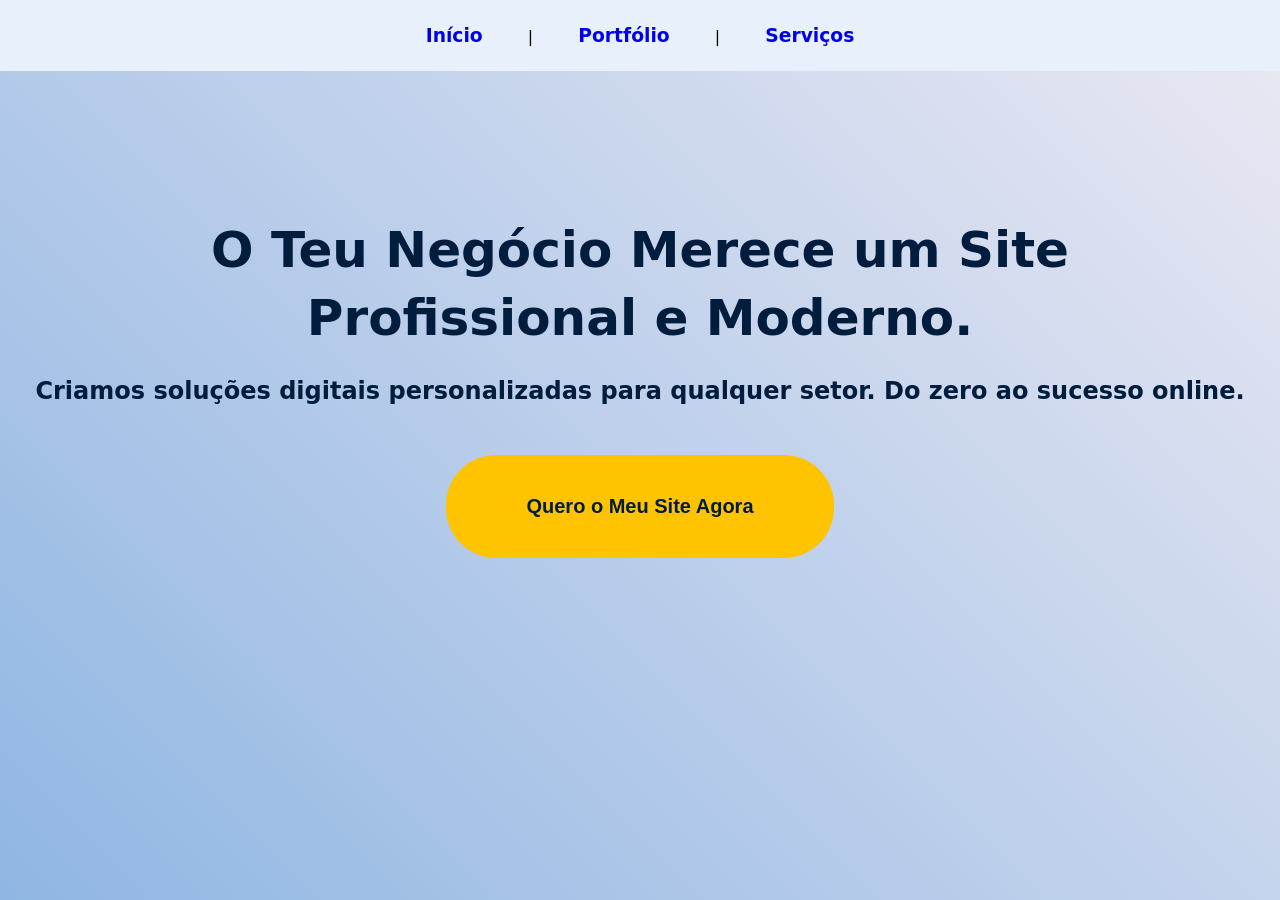
<file: index.html>
<!DOCTYPE html>
<html lang="pt-br">
<head>
    <meta charset="UTF-8">
    <meta name="viewport" content="width=device-width, initial-scale=1.0">
    <style>
    @import url('https://fonts.googleapis.com/css2?family=Open+Sans:ital,wght@0,300..800;1,300..800&display=swap');
    </style>
    <link rel="stylesheet" href="style.css">
    <title>Index</title>
</head>
<body>
    <!--MENU DE NAVEGAÇÃO-->
    <header class="menu"><a href="index.html"><h3 class="menuLetra">Início</h3></a>      |      <a href="projects.html"><h3 class="menuLetra">Portfólio</h3></a>      |      <a href="service.html"><h3 class="menuLetra">Serviços</h3></a></header>
    <p id="text1"><h1>O Teu Negócio Merece um Site</h1></p>
    <p id="text2"><h1>Profissional e Moderno.</h1></p>

    <section class="subtitulo">
        <h2 >Criamos soluções digitais personalizadas para qualquer setor. Do zero ao sucesso online.</h2>
    </section>
    <!--BOTÃO PARA CLIENTE SOLLICITAR SEU SITE-->
    <button onclick="newSite()">Quero o Meu Site Agora</button>
    <script src="script.js"></script>
</body>
</html>
</file>
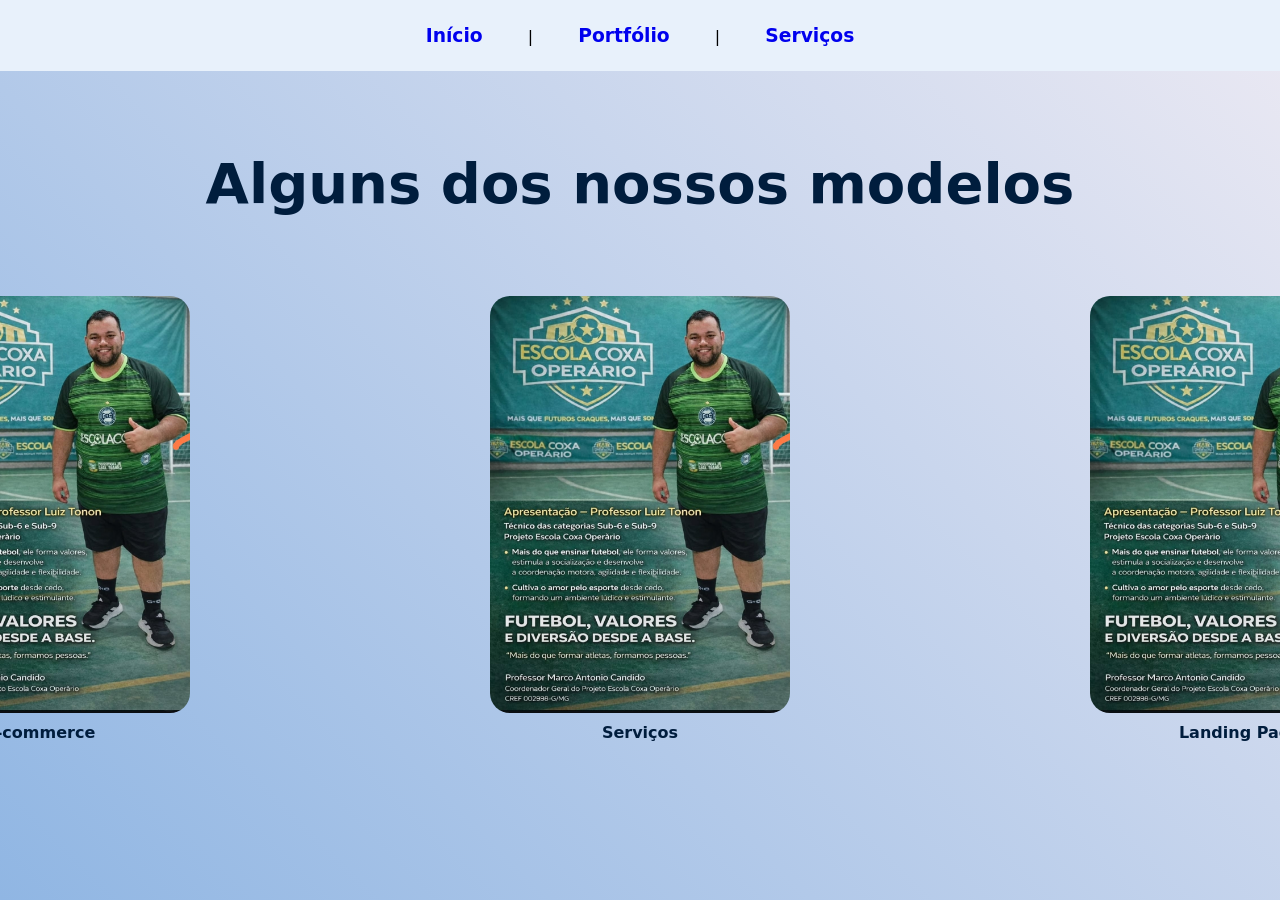
<file: projects.html>
<!DOCTYPE html>
<html lang="pt-br">
<head>
    <meta charset="UTF-8">
    <meta name="viewport" content="width=device-width, initial-scale=1.0">
    <link rel="stylesheet" href="projects.css">
    <title>Projetos</title>
</head>
<body>
    <!--MENU DE NAVEGAÇÃO-->
    <header class="menu"><a href="index.html"><h3 class="menuLetra">Início</h3></a>      |      <a href="projects.html"><h3 class="menuLetra">Portfólio</h3></a>      |      <a href="service.html"><h3 class="menuLetra">Serviços</h3></a></header>
    <h1>Alguns dos nossos modelos</h1>
    <!--MODELOS DE SITES-->
    <div class="container-projetos">
    <div class="projeto-item">
        <img src="img/foto1.jpeg" alt="E-commerce" id="img1">
        <h4>E-commerce</h4>
    </div>
    <div class="projeto-item">
        <img src="img/foto1.jpeg" alt="Serviços" id="img2">
        <h4>Serviços</h4>
    </div>
    <div class="projeto-item">
        <img src="img/foto1.jpeg" alt="Landing Page" id="img3">
        <h4>Landing Page</h4>
    </div>
</div>

    
</body>
</html>
</file>
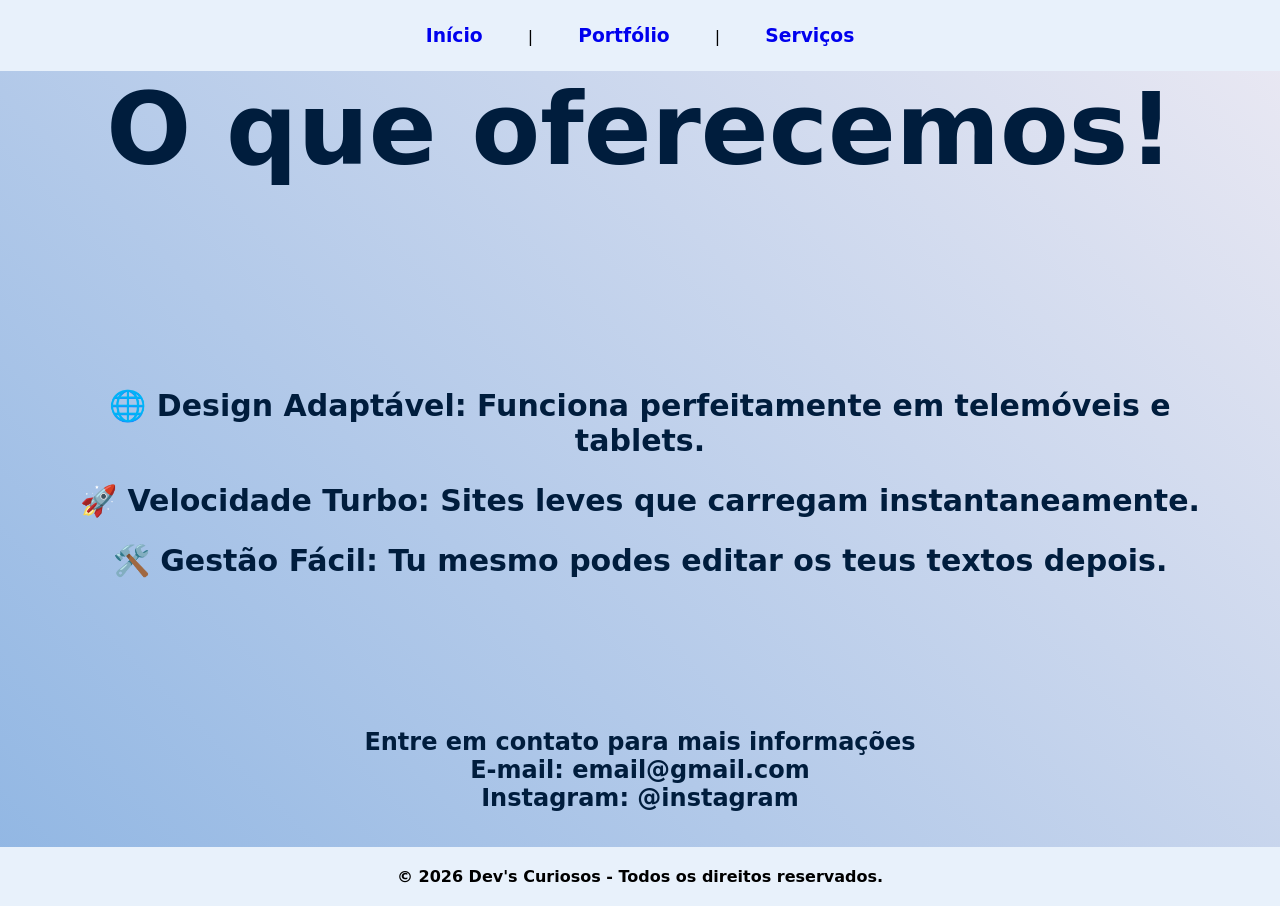
<file: service.html>
<!DOCTYPE html>
<html lang="pt-br">
<head>
    <meta charset="UTF-8">
    <meta name="viewport" content="width=device-width, initial-scale=1.0">
    <link rel="stylesheet" href="service.css">
    <title>Serviços</title>
</head>
<body>
    <!--MENU DE NAVEGAÇÃO-->
    <header class="menu"><a href="index.html"><h3 class="menuLetra">Início</h3></a>      |      <a href="projects.html"><h3 class="menuLetra">Portfólio</h3></a>      |      <a href="service.html"><h3 class="menuLetra">Serviços</h3></a></header>
    <h1>O que oferecemos!</h1>
    <!--CONTEUDO-->
    <div id="desc">
        <h3 class="content">🌐 Design Adaptável: Funciona perfeitamente em telemóveis e tablets.</h3>
        <br>
        <h3 class="content">🚀 Velocidade Turbo: Sites leves que carregam instantaneamente.</h3>
        <br>
        <h3 class="content">🛠️ Gestão Fácil: Tu mesmo podes editar os teus textos depois.</h3>
    </div>
    <!--MEIOS DE CONTATOS-->
    <section id="contact">
        <h2>Entre em contato para mais informações</h2>
        <h2>E-mail: email@gmail.com</h2>
        <h2>Instagram: @instagram</h2>
    </section>
    <!--RODA PÉ-->
    <footer>
        <h4>© 2026 Dev's Curiosos - Todos os direitos reservados.</h4>
    </footer>
</body>
</html>
</file>
<file: style.css>
/*RESET CSS*/
* {
    margin: 0;
    padding: 0;
    box-sizing: border-box;
}

body{
    background-image: linear-gradient(45deg, #90b6e3, #ebe9f3);
    width: 100%;
    min-height: 100vh;
    text-align: center;
    font-family: system-ui, -apple-system, BlinkMacSystemFont, 'Segoe UI', Roboto, Oxygen, Ubuntu, Cantarell, 'Open Sans', 'Helvetica Neue', sans-serif;
}

/*MENU DE NAVEGAÇÃO*/
.menu{
    text-align: center;
    background-color: #e8f1fb;
    padding-top: 25px;
    padding-bottom: 25px;
    font-weight: lighter;
}
.menuLetra:hover{
    color: #001d3d;
}

/*ESCRITA DO MENU DE NAVEGAÇÃO*/
h3{
    display:inline-block;
    margin-left: 40px;
    margin-right: 40px;
}

/*TITULO*/
#text1{
    margin-top: 150px;
}

/*TITULO 2*/
#text2{
    margin-top: 10px;
}

/*LETRA TITULO*/
h1{
    font-weight: bold;
    color: #001d3d;
    font-size: 50px;
}

/*SUBTITULO*/
h2{
    font-weight: bold;
    color: #001d3d;
    margin-top: 30px;
}

/*BOTÃO PARA CLIENTE SOLICITAR SITE*/
button{
    display: block;
    margin: 0 auto;
    margin-top: 50px;
    padding-left: 80px;
    padding-right: 80px;
    padding-bottom: 40px;
    padding-top: 40px;
    border: none;
    border-radius: 50px;
    background-color: #ffc300;
    font-size: 20px;
    font-weight: bold;
    color: #001d3d;
    cursor: pointer;
    transition: 0.5s;
}

button:hover{
    margin-top: 40px;
    padding-left: 90px;
    padding-right: 90px;
    padding-bottom: 50px;
    padding-top: 50px;
    border-radius: 60px;
    background-color: #fac825;
    color: #002349;
}


/* Configurações para Celulares (telas até 768px) */
@media (max-width: 768px) {

/*MENU DE NAVEGAÇÃO*/
.menu {
    display: flex;
    justify-content: center;
    align-items: center;
    gap: 20px;
    
    background-color: #e8f1fb;
    padding: 25px;
    font-weight: lighter;
}

/*ESCRITA MENU DE NAVEGAÇÃO*/
h3 {
    display: inline-block;
    margin: 0;
}

/*TITULO*/
    #text1 {
        margin-top: 80px;
        padding: 0 20px;
    }

/*LETRA TITULO*/
    h1 {
        font-size: 32px;
    }

/*SUBTITULO*/
    h2 {
        font-size: 20px;
    }

/*BOTÃO PARA CLIENTE SOLICITAR SITE*/
    button {
        width: 90%;
        padding: 20px;
        font-size: 18px;
    }
}
</file>
<file: projects.css>
/*RESET CSS*/
* {
    margin: 0;
    padding: 0;
    box-sizing: border-box;
}

body{
    background-image: linear-gradient(45deg, #90b6e3, #ebe9f3);
    width: 100%;
    min-height: 100vh;
    text-align: center;
    font-family: system-ui, -apple-system, BlinkMacSystemFont, 'Segoe UI', Roboto, Oxygen, Ubuntu, Cantarell, 'Open Sans', 'Helvetica Neue', sans-serif;
}

/*MENU DE NAVEGAÇÃO*/
.menu{
    text-align: center;
    background-color: #e8f1fb;
    padding-top: 25px;
    padding-bottom: 25px;
    font-weight: lighter;
}

.menuLetra:hover{
    color: #001d3d;
}

/*ESCRITA DO MENU DE NAVEGAÇÃO*/
h3{
    display:inline-block;
    margin-left: 40px;
    margin-right: 40px;
}

/*TITULO PAGINA*/
h1{
    margin-top: 80px;
    margin-bottom: 40px;
    font-weight: bold;
    color: #001d3d;
    font-size: 56px;
}

/*DIV DOS PROJETOS*/
.container-projetos {
    display: flex;
    justify-content: center;
    gap: 300px;
    padding: 40px;
}

/*DIV COM AS IMG*/
.projeto-item {
    text-align: center;
}

img {
    width: 300px;
    display: block;
    margin-bottom: 10px;
    border-radius: 20px;
}


/*LEGENDA IMG*/
h4{
    color: #001d3d;

}

/* Media Query para Celulares (telas até 768px) */
@media (max-width: 768px) {

    /* 1. Menu Ajustado */
    .menu {
        display: flex;
        flex-wrap: wrap; /* Permite quebrar linha se o celular for muito pequeno */
        justify-content: center;
        padding: 15px;
        gap: 10px;
    }

    h3 {
        margin: 5px 10px; 
        font-size: 16px;
    }

    /* 2. Container de Projetos*/
    .container-projetos {
        flex-direction: column;
        align-items: center;
        gap: 40px;
        padding: 20px;
    }

    /* 3. Imagens Flexíveis */
    img {
        width: 100%;
        max-width: 300px;
        height: auto;
    }

    /* 4. Título Principal */
    h1 {
        font-size: 32px;
        margin-top: 40px;
        margin-bottom: 20px;
        padding: 0 10px;
    }
}
</file>
<file: service.css>
/*RESET CSS*/
* {
    margin: 0;
    padding: 0;
    box-sizing: border-box;
}

body{
    background-image: linear-gradient(45deg, #90b6e3, #ebe9f3);
    width: 100%;
    min-height: 100vh;
    text-align: center;
    font-family: system-ui, -apple-system, BlinkMacSystemFont, 'Segoe UI', Roboto, Oxygen, Ubuntu, Cantarell, 'Open Sans', 'Helvetica Neue', sans-serif;
}

/*MENU DE NAVEGAÇÃO*/
.menu{
    text-align: center;
    background-color: #e8f1fb;
    padding-top: 25px;
    font-weight: lighter;
}

.menuLetra:hover{
    color: #001d3d;
}

/*ESCRITA MENU*/
h3{
    display:inline-block;
    margin-left: 40px;
    margin-right: 40px;
    font-weight: bold;
    padding-bottom: 25px;
}

/*TITULO*/
h1{
    
    font-weight: bold;
    color: #001d3d;
    text-align: center;
    font-size: 100px;

}

/*DIV CONTEUDO*/
#desc{
    
    margin-top: 200px;
}



/*ESCRITA DO CONTEUDO*/
.content{
    font-size: 30px;
    color: #001d3d;

}

/*DIV CONTACT*/
#contact{
    margin-top: 125px;
}

/*ESCRRITA DO CONTATACT*/
h2{
    font-weight: bold;
    color: #001d3d;
}

/*RODA PÉ*/
footer{
    display: flex;
    justify-content: center;
    margin-top: 35px;
    background-color: #e8f1fb;
    padding-bottom: 20px;
    padding-top: 20px;
}

/* Media Query para Celulares */
@media (max-width: 768px) {
    
    /* 1. Ajuste do Menu: Garante que fiquem lado a lado com scroll se faltar espaço */
    .menu {
        display: flex;
        justify-content: center;
        flex-wrap: wrap;
        padding: 15px 10px;
    }

    h3 {
        margin: 5px 15px;
        font-size: 16px;
        padding-bottom: 10px;
    }

    /* 2. Ajuste dos Títulos: O 100px original é muito grande para telas pequenas */
    h1 {
        font-size: 45px;
        padding: 0 15px;
    }

    .content {
        font-size: 22px;
        padding: 0 20px;
    }

    /* 3. Ajuste de Espaçamentos (Margins) */
    #desc {
        margin-top: 80px;
    }

    #contact {
        margin-top: 60px;
    }

    /* 4. Rodapé */
    footer {
        flex-direction: column;
        gap: 10px;
    }
}
</file>
